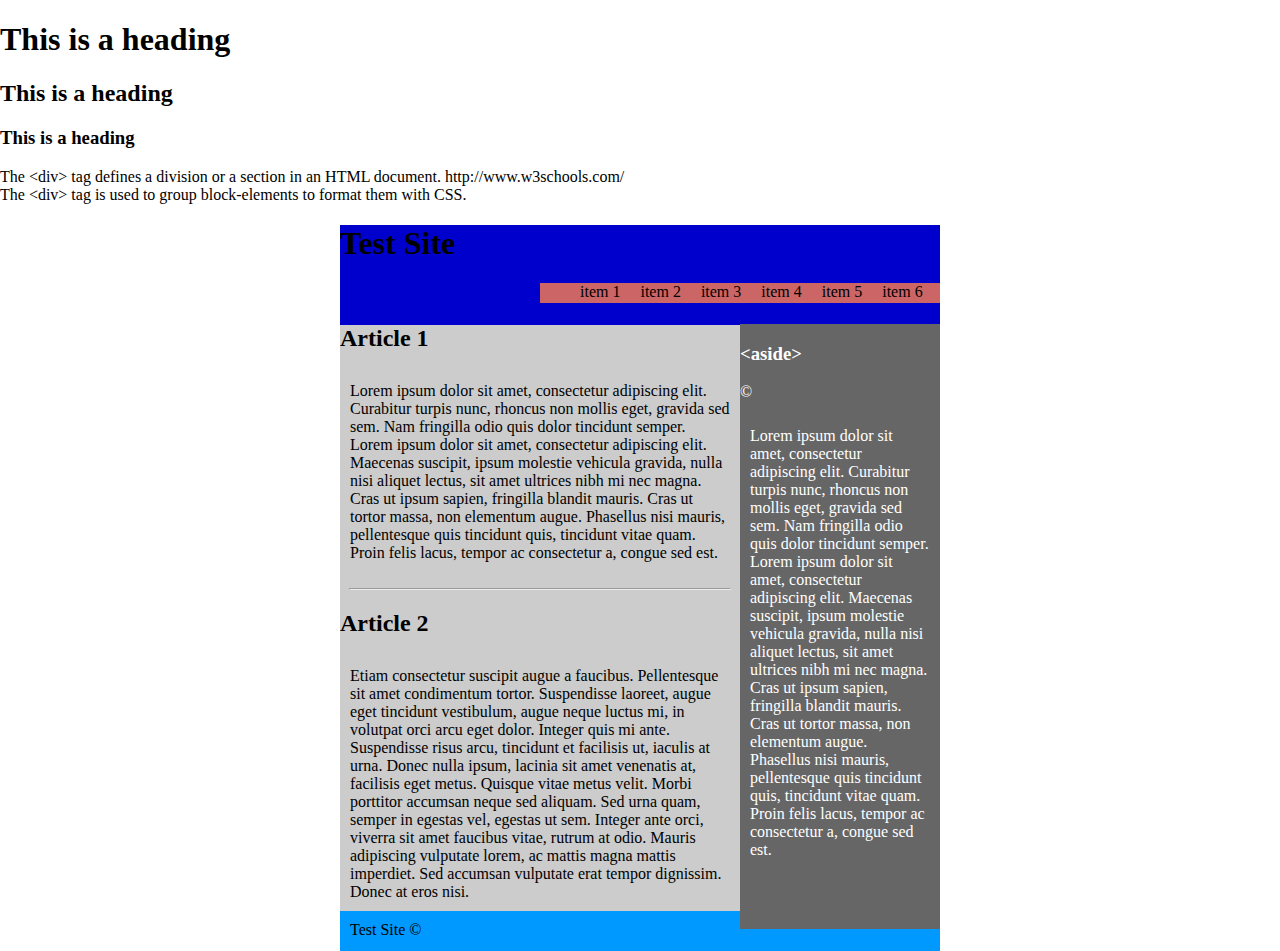
<file: Class10_Html/Index.html>
﻿<!doctype html>
<html>
<head>
    <meta charset="utf-8">
    <link href="Class10.css" rel="stylesheet" />
    <title>HTML5: Simple Website Layout Tutorial Using HTML 5</title>
</head>
    <body>
<h1>This is a heading</h1>
<h2>This is a heading</h2>
<h3>This is a heading</h3>        
        

        <div class="Class1">
            The &lt;div&gt; tag defines a division or a section in an HTML document.
            http://www.w3schools.com/

        </div>
        <div class="Class1">
            The &lt;div&gt; tag is used to group block-elements to format them with CSS.            
        </div>
        <div id="wrapper">
    
            <header>
                
                <h1>Test Site</h1>
                
            
                <nav>
                    <ul>
                        <li><a href="">item 1</a></li>
                        <li><a href="">item 2</a></li>
                        <li><a href="">item 3</a></li>
                        <li><a href="">item 4</a></li>
                        <li><a href="">item 5</a></li>
                        <li><a href="">item 6</a></li>
                    </ul>
                </nav>
            </header>
        
            <aside>
                <article>
                   
                    <h3>&lt;aside&gt;</h3>&copy;

                    <p>
                        Lorem ipsum dolor sit amet, consectetur adipiscing elit. Curabitur turpis nunc, rhoncus non mollis eget, 
                        gravida sed sem. Nam fringilla odio quis dolor tincidunt semper. Lorem ipsum dolor sit amet, consectetur 
                        adipiscing elit. Maecenas suscipit, ipsum molestie vehicula gravida, nulla nisi aliquet lectus, sit amet 
                        ultrices nibh mi nec magna. Cras ut ipsum sapien, fringilla blandit mauris. Cras ut tortor massa, non 
                        elementum augue. Phasellus nisi mauris, pellentesque quis tincidunt quis, tincidunt vitae quam. Proin 
                        felis lacus, tempor ac consectetur a, congue sed est. 
                    </p>
                </article>
            </aside>
        
            <section>
            
                <article>
                   
                    <h2>Article 1</h2>
                   
                    <p>
                        Lorem ipsum dolor sit amet, consectetur adipiscing elit. Curabitur turpis nunc, rhoncus non mollis eget, 
                        gravida sed sem. Nam fringilla odio quis dolor tincidunt semper. Lorem ipsum dolor sit amet, consectetur 
                        adipiscing elit. Maecenas suscipit, ipsum molestie vehicula gravida, nulla nisi aliquet lectus, sit amet 
                        ultrices nibh mi nec magna. Cras ut ipsum sapien, fringilla blandit mauris. Cras ut tortor massa, non 
                        elementum augue. Phasellus nisi mauris, pellentesque quis tincidunt quis, tincidunt vitae quam. Proin 
                        felis lacus, tempor ac consectetur a, congue sed est. 
                    </p>
                </article>
                <hr/>
                <article>
                    <h2>Article 2</h2>
                    <p>
                        Etiam consectetur suscipit augue a faucibus. Pellentesque sit amet condimentum tortor. Suspendisse laoreet, 
                        augue eget tincidunt vestibulum, augue neque luctus mi, in volutpat orci arcu eget dolor. Integer quis mi 
                        ante. Suspendisse risus arcu, tincidunt et facilisis ut, iaculis at urna. Donec nulla ipsum, lacinia sit 
                        amet venenatis at, facilisis eget metus. Quisque vitae metus velit. Morbi porttitor accumsan neque sed 
                        aliquam. Sed urna quam, semper in egestas vel, egestas ut sem. Integer ante orci, viverra sit amet faucibus 
                        vitae, rutrum at odio. Mauris adipiscing vulputate lorem, ac mattis magna mattis imperdiet. Sed accumsan 
                        vulputate erat tempor dignissim. Donec at eros nisi. 
                    </p>
                </article>
        
            </section>
        
            <footer>
                <p>Test Site &copy;</p>
            </footer>
        
        </div><!--End Wrapper-->

    </body>
</html>
</file>
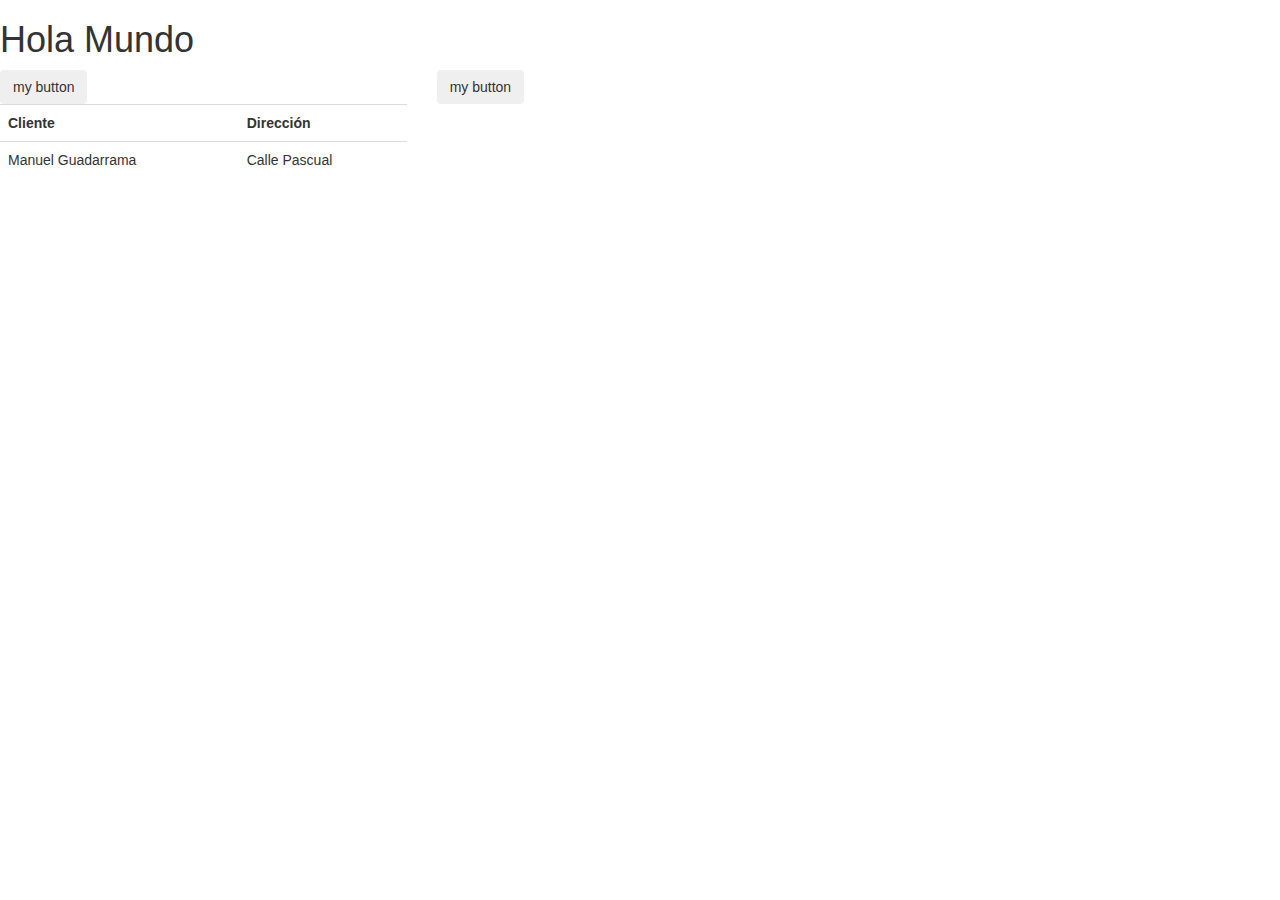
<file: Class11_Bootstrap/index.html>
﻿<!DOCTYPE html>
<html xmlns="http://www.w3.org/1999/xhtml">
<head>
    <title>Learning Bootstrap</title>
    <link rel="stylesheet" href="//netdna.bootstrapcdn.com/bootstrap/3.0.0-rc1/css/bootstrap.min.css">
    <script src="//netdna.bootstrapcdn.com/bootstrap/3.0.0-rc1/js/bootstrap.min.js"></script>
</head>
<body>
    <h1>Hola Mundo</h1>
    <div class="row">
        <div class="col-lg-4">
             <input class="btn" type="button" name="name" value="my button " />
            <table class="table">
                <tr>
                    <th>Cliente</th>
                    <th>Dirección</th>
                </tr>
                <tr>
                    <td>Manuel Guadarrama</td>
                    <td>Calle Pascual</td>
                </tr>
            </table>
        </div>
        <div class="col-lg-8">
            <input class="btn" type="button" name="name" value="my button " />
            
        </div>
        
    </div>

</body>
</html>
</file>
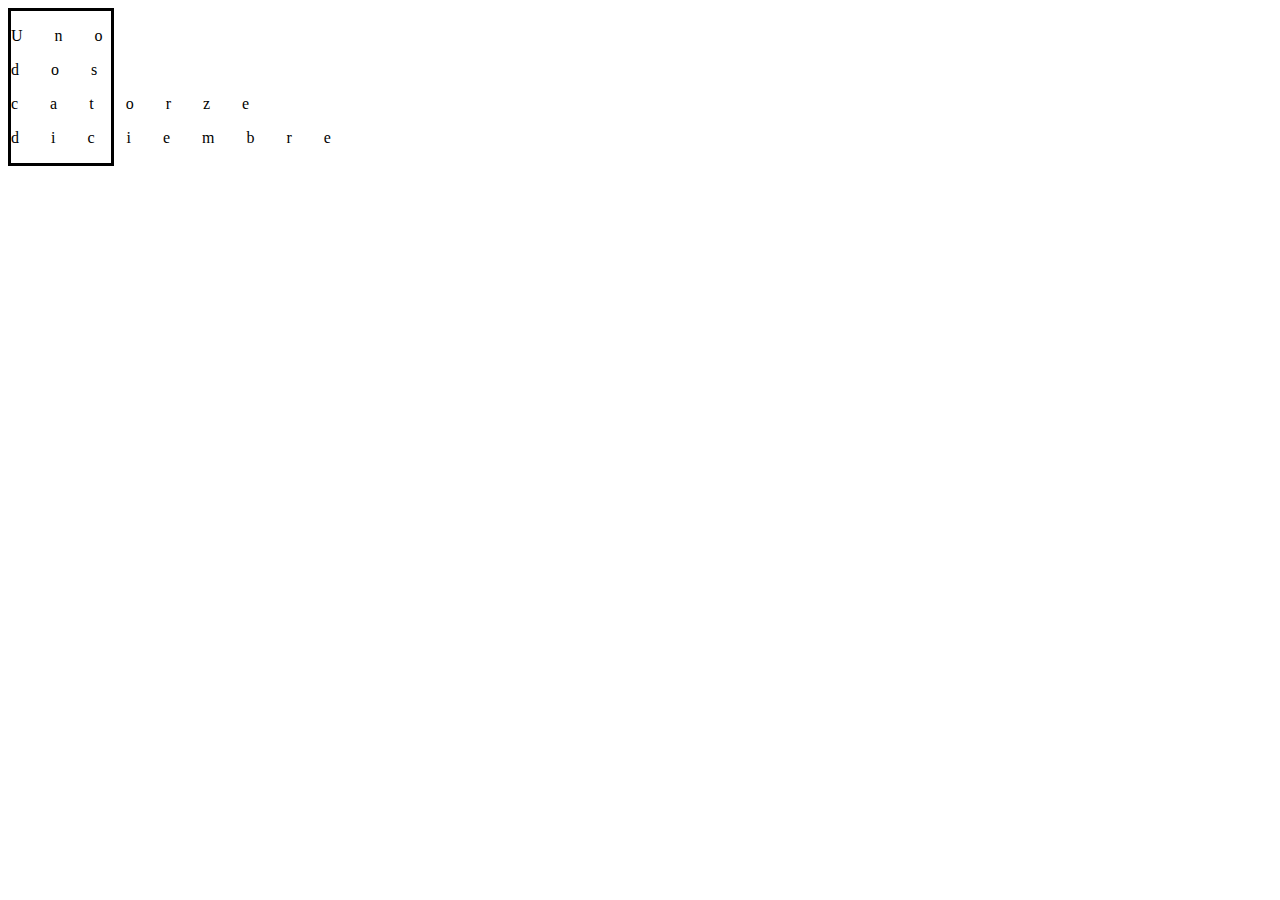
<file: Class11_jquery/index.html>
﻿<!DOCTYPE html>
<html xmlns="http://www.w3.org/1999/xhtml">
<head>
    <title></title>
    <style type="text/css">
        .CuadroMenu {
            width: 100px;
            border: solid;
            text-align: center;
            letter-spacing: 2em;
         }
    </style>
</head>
    <body>
        
        <div class="CuadroMenu">
            <p>Uno</p>
            <p>dos</p>
            <p>catorze</p>
            <p>diciembre</p>

        </div>


    </body>
</html>
</file>
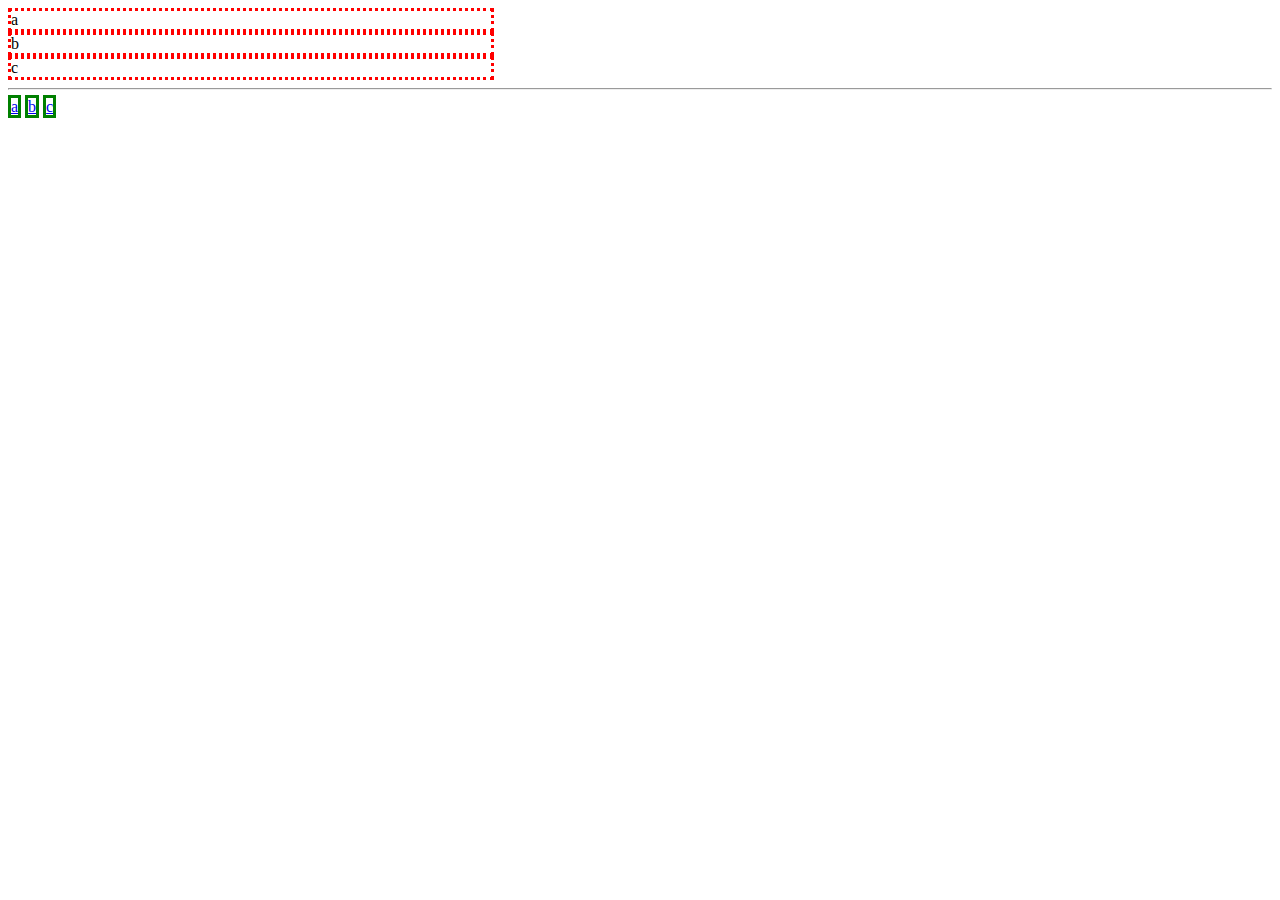
<file: Class10_Html/BlockInline.html>
﻿<!DOCTYPE html>
<html xmlns="http://www.w3.org/1999/xhtml">
<head>
    <title></title>
    <style type="text/css">
        .exampleBlock {
             border: dotted red;
             width: 30em;
         }

        .exampleInline {
            border: solid;
            border-color: green;
        }
    </style>
</head>
<body>
    <div class="exampleBlock">a</div>
    <div class="exampleBlock">b</div>
    <div class="exampleBlock">c</div>
    <hr />

    <a class="exampleInline" href="#">a</a>
    <a class="exampleInline" href="#">b</a>
    <a class="exampleInline" href="#">c</a>
            

</body>
</html>
</file>
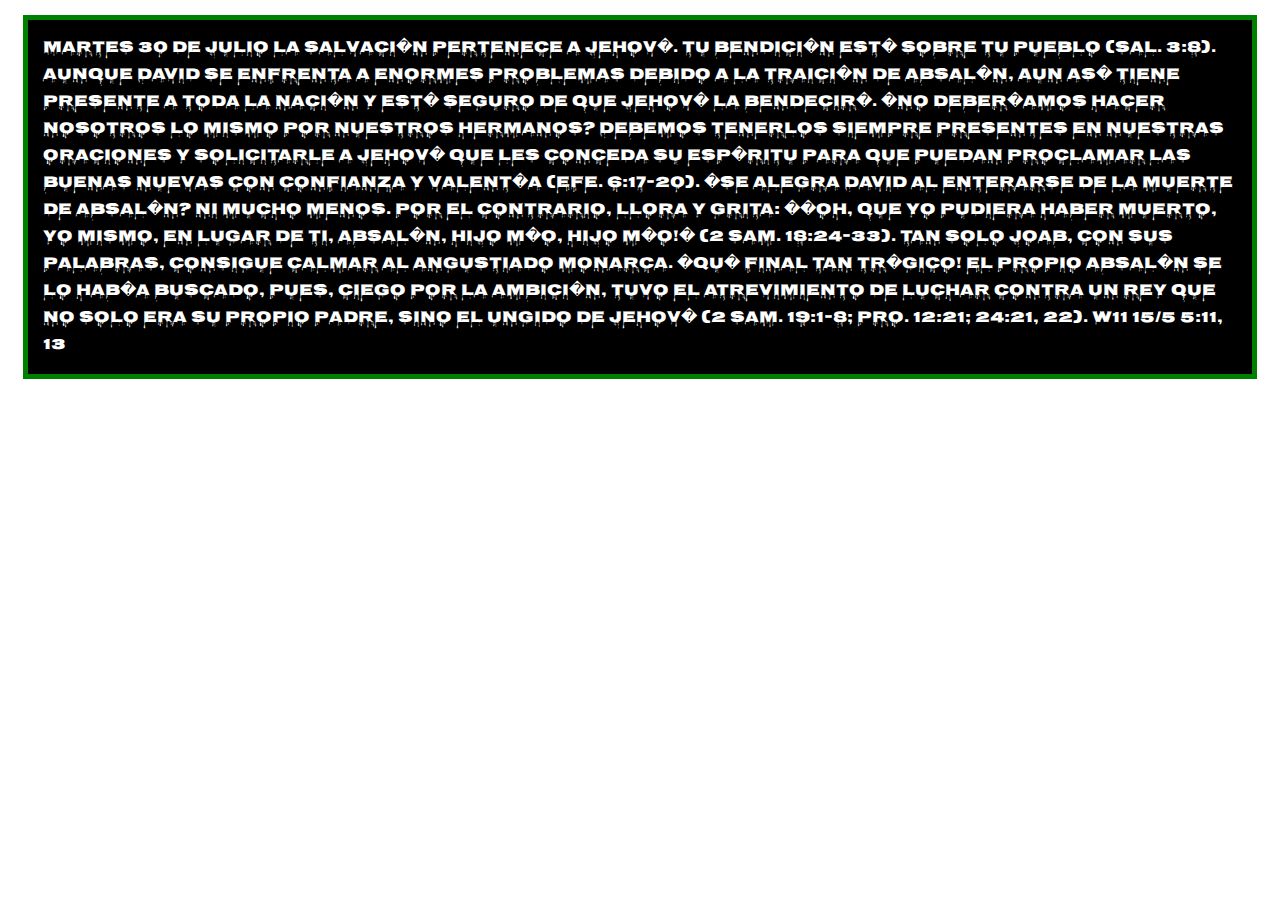
<file: Class10_Html/boxmodel.html>
<!doctype html>
<html lang="es">
<head>
	
	<title>Box Model</title>
    <style>
        div{
            border: 5px solid green;
            padding: 15px;
            background-color: black;
            /*background-image:*/
            color: white;
            margin: 15px;
            
            font-family: 'Nosifer', cursive;
            /*
		background-color: black;
		margin: 10px;
		color: white;
        */
        }
    </style>
    <link href='http://fonts.googleapis.com/css?family=Nosifer' rel='stylesheet' type='text/css'>
</head>
<body>
    <div id="TextoDelDia">
    Martes 30 de julio

La salvaci�n pertenece a Jehov�. Tu bendici�n est� sobre tu pueblo (Sal. 3:8).

Aunque David se enfrenta a enormes problemas debido a la traici�n de Absal�n, aun as� tiene presente a toda la naci�n y est� seguro de que Jehov� la bendecir�. �No deber�amos hacer nosotros lo mismo por nuestros hermanos? Debemos tenerlos siempre presentes en nuestras oraciones y solicitarle a Jehov� que les conceda su esp�ritu para que puedan proclamar las buenas nuevas con confianza y valent�a (Efe. 6:17-20). �Se alegra David al enterarse de la muerte de Absal�n? Ni mucho menos. Por el contrario, llora y grita: ��Oh, que yo pudiera haber muerto, yo mismo, en lugar de ti, Absal�n, hijo m�o, hijo m�o!� (2 Sam. 18:24-33). Tan solo Joab, con sus palabras, consigue calmar al angustiado monarca. �Qu� final tan tr�gico! El propio Absal�n se lo hab�a buscado, pues, ciego por la ambici�n, tuvo el atrevimiento de luchar contra un rey que no solo era su propio padre, sino el ungido de Jehov� (2 Sam. 19:1-8; Pro. 12:21; 24:21, 22). w11 15/5 5:11, 13
    </div>
</body>
</html>
</file>
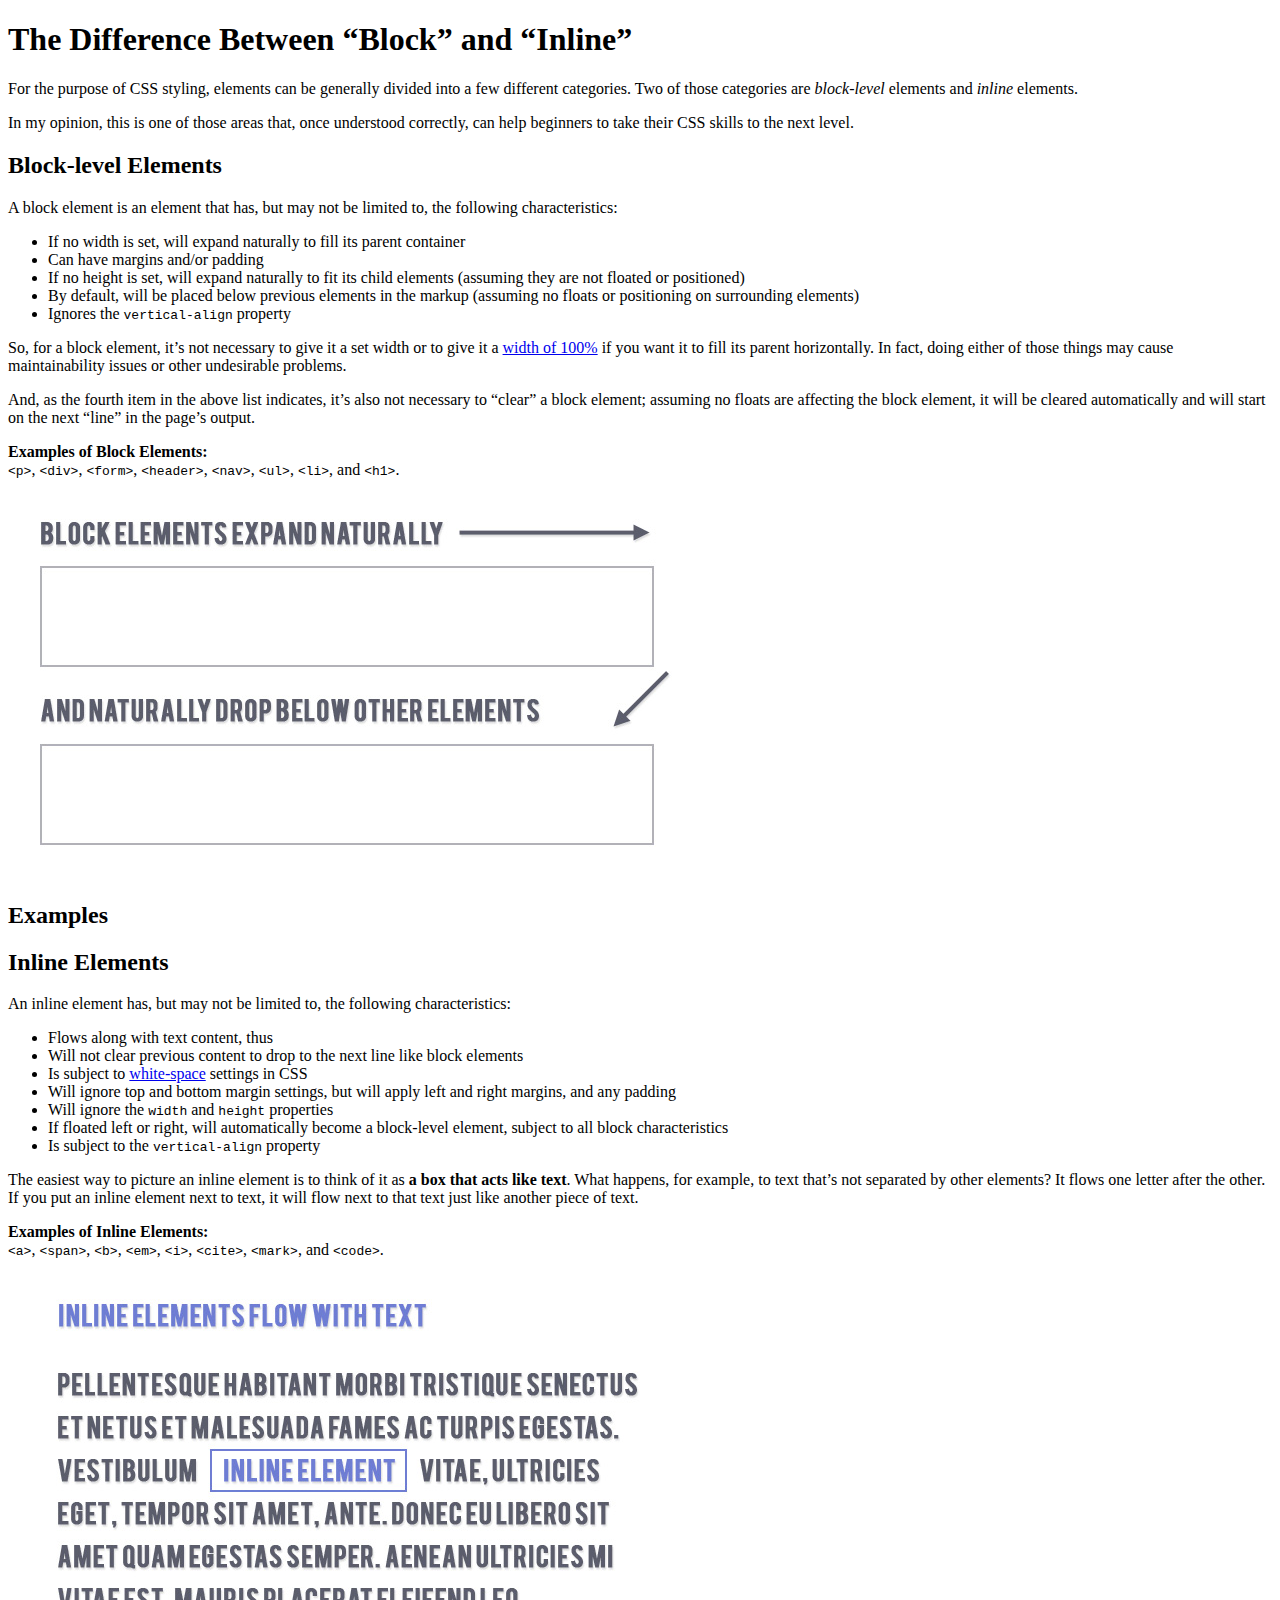
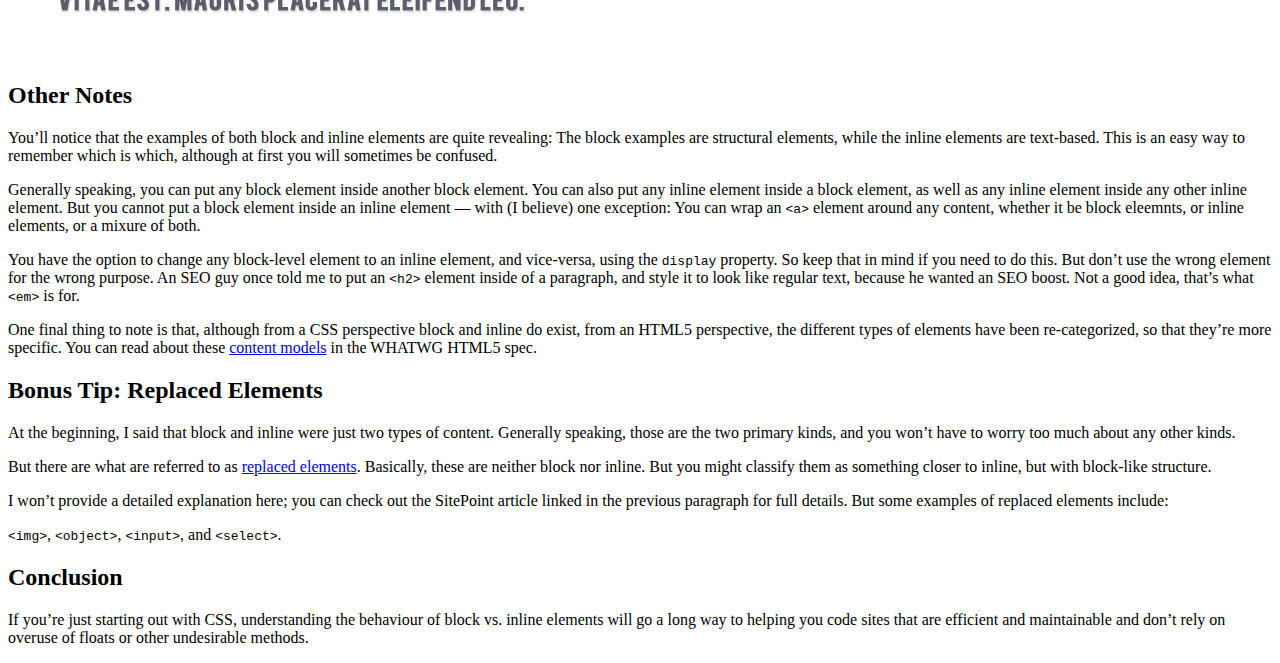
<file: Class10_Html/InlineBlock.html>
﻿<!DOCTYPE html>
<html xmlns="http://www.w3.org/1999/xhtml">
<head>
    <title>http://www.impressivewebs.com/difference-block-inline-css/</title>
   
</head>
<body>
    <article class="post-4944 post type-post status-publish format-standard hentry category-css-basics" id="post-4944">

        <h1 class="entry-title">The Difference Between “Block” and “Inline”</h1>
        <div class="entry-content">
            <p>For the purpose of CSS styling, elements can be generally divided into a few different categories. Two of those categories are <em>block-level</em> elements and <em>inline</em> elements.</p>
            <p>In my opinion, this is one of those areas that, once understood correctly, can help beginners to take their CSS skills to the next level.</p>
            <h2>Block-level Elements</h2>
            <p>A block element is an element that has, but may not be limited to, the following characteristics:</p>
            <ul>
                <li>If no width is set, will expand naturally to fill its parent container</li>
                <li>Can have margins and/or padding</li>
                <li>If no height is set, will expand naturally to fit its child elements (assuming they are not floated or positioned)</li>
                <li>By default, will be placed below previous elements in the markup (assuming no floats or positioning on surrounding elements)</li>
                <li>Ignores the <code>vertical-align</code> property</li>
            </ul>
            <p>So, for a block element, it’s not necessary to give it a set width or to give it a <a href="http://www.impressivewebs.com/width-100-percent-css/">width of 100%</a> if you want it to fill its parent horizontally. In fact, doing either of those things may cause maintainability issues or other undesirable problems.</p>
            <p>And, as the fourth item in the above list indicates, it’s also not necessary to “clear” a block element; assuming no floats are affecting the block element, it will be cleared automatically and will start on the next “line” in the page’s output.</p>
            <p>
                <strong>Examples of Block Elements:</strong><br>
                <code>&lt;p&gt;</code>, <code>&lt;div&gt;</code>, <code>&lt;form&gt;</code>, <code>&lt;header&gt;</code>, <code>&lt;nav&gt;</code>, <code>&lt;ul&gt;</code>, <code>&lt;li&gt;</code>, and <code>&lt;h1&gt;</code>.
            </p>
            <p>
                <img src="block.jpg" alt="Block-level Elements" title="Block-level Elements" width="680" height="383"></p>
            <h2>Examples</h2>
            
       


            <h2>Inline Elements</h2>
            <p>An inline element has, but may not be limited to, the following characteristics:</p>
            <ul>
                <li>Flows along with text content, thus</li>
                <li>Will not clear previous content to drop to the next line like block elements</li>
                <li>Is subject to <a href="http://www.impressivewebs.com/css-white-space/">white-space</a> settings in CSS</li>
                <li>Will ignore top and bottom margin settings, but will apply left and right margins, and any padding</li>
                <li>Will ignore the <code>width</code> and <code>height</code> properties</li>
                <li>If floated left or right, will automatically become a block-level element, subject to all block characteristics</li>
                <li>Is subject to the <code>vertical-align</code> property</li>
            </ul>
            <p>The easiest way to picture an inline element is to think of it as <strong>a box that acts like text</strong>. What happens, for example, to text that’s not separated by other elements? It flows one letter after the other. If you put an inline element next to text, it will flow next to that text just like another piece of text.</p>
            <p>
                <strong>Examples of Inline Elements:</strong><br>
                <code>&lt;a&gt;</code>, <code>&lt;span&gt;</code>, <code>&lt;b&gt;</code>, <code>&lt;em&gt;</code>, <code>&lt;i&gt;</code>, <code>&lt;cite&gt;</code>, <code>&lt;mark&gt;</code>, and <code>&lt;code&gt;</code>.
            </p>
            <p>
                <img src="inline.jpg" alt="Inline Element" title="Inline Element" width="680" height="383"></p>
            <h2>Other Notes</h2>
            <p>You’ll notice that the examples of both block and inline elements are quite revealing: The block examples are structural elements, while the inline elements are text-based. This is an easy way to remember which is which, although at first you will sometimes be confused.</p>
            <p>Generally speaking, you can put any block element inside another block element. You can also put any inline element inside a block element, as well as any inline element inside any other inline element. But you cannot put a block element inside an inline element — with (I believe) one exception: You can wrap an <code>&lt;a&gt;</code> element around any content, whether it be block eleemnts, or inline elements, or a mixure of both.</p>
            <p>You have the option to change any block-level element to an inline element, and vice-versa, using the <code>display</code> property. So keep that in mind if you need to do this. But don’t use the wrong element for the wrong purpose. An SEO guy once told me to put an <code>&lt;h2&gt;</code> element inside of a paragraph, and style it to look like regular text, because he wanted an SEO boost. Not a good idea, that’s what <code>&lt;em&gt;</code> is for.</p>
            <p>One final thing to note is that, although from a CSS perspective block and inline do exist, from an HTML5 perspective, the different types of elements have been re-categorized, so that they’re more specific. You can read about these <a href="http://www.whatwg.org/specs/web-apps/current-work/multipage/content-models.html">content models</a> in the WHATWG HTML5 spec.</p>
            <h2>Bonus Tip: Replaced Elements</h2>
            <p>At the beginning, I said that block and inline were just two types of content. Generally speaking, those are the two primary kinds, and you won’t have to worry too much about any other kinds.</p>
            <p>But there are what are referred to as <a href="http://reference.sitepoint.com/css/replacedelements">replaced elements</a>. Basically, these are neither block nor inline. But you might classify them as something closer to inline, but with block-like structure.</p>
            <p>I won’t provide a detailed explanation here; you can check out the SitePoint article linked in the previous paragraph for full details. But some examples of replaced elements include:</p>
            <p><code>&lt;img&gt;</code>, <code>&lt;object&gt;</code>, <code>&lt;input&gt;</code>, and <code>&lt;select&gt;</code>.</p>
            <h2>Conclusion</h2>
            <p>If you’re just starting out with CSS, understanding the behaviour of block vs. inline elements will go a long way to helping you code sites that are efficient and maintainable and don’t rely on overuse of floats or other undesirable methods.</p>
            <p style="text-align: center;"></p>
           


        </div>
    



    </article>

</body>
</html>
</file>
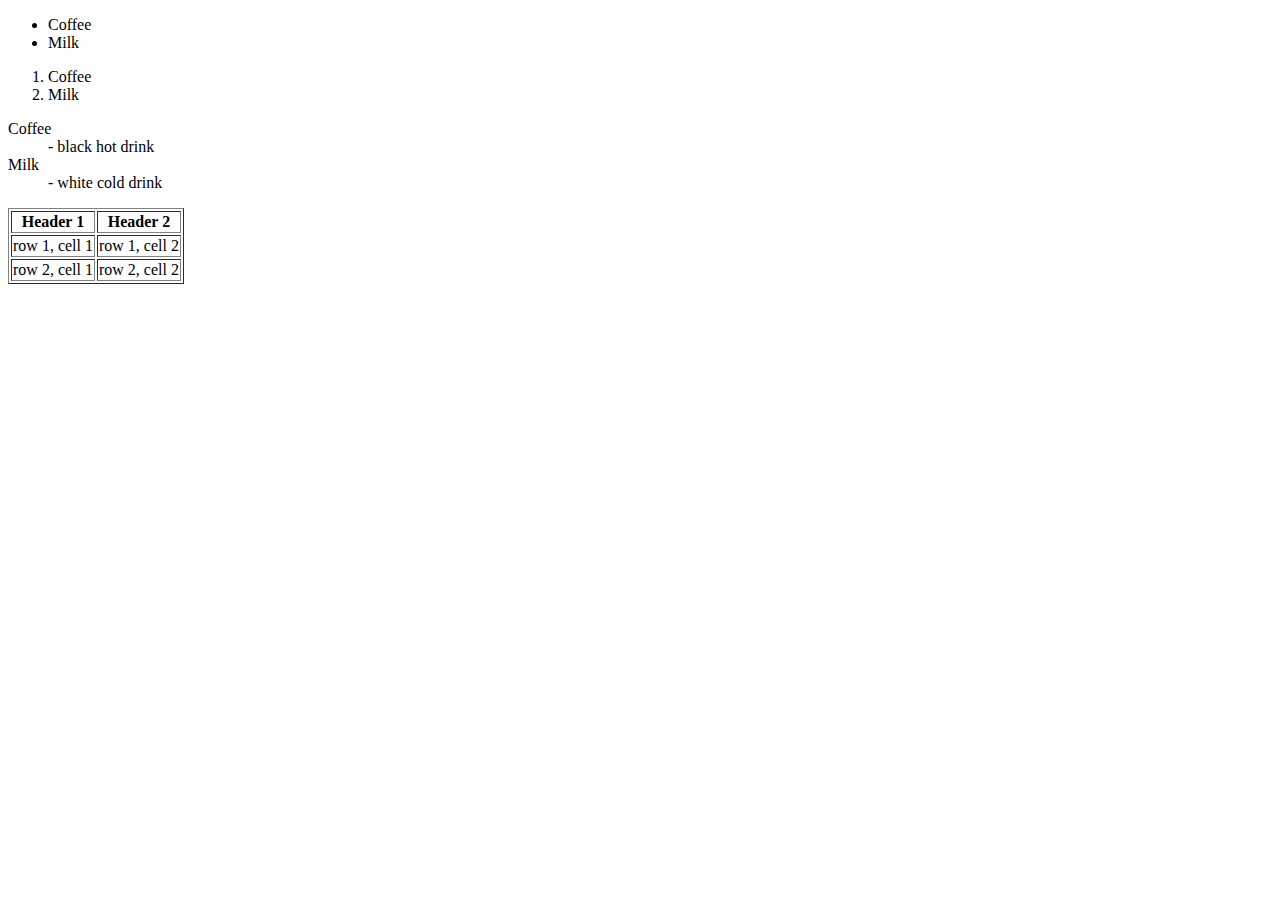
<file: Class10_Html/Lists.html>
<!doctype html>
<html lang="en">
<head>
	<meta charset="UTF-8">
	<title>Document</title>
</head>
<body>
	<ul>
		<li>Coffee</li>
		<li>Milk</li>
	</ul>

	<ol>
		<li>Coffee</li>
		<li>Milk</li>
	</ol>

	<dl>
		<dt>Coffee</dt>
		<dd>- black hot drink</dd>
		<dt>Milk</dt>
		<dd>- white cold drink</dd>
	</dl>


	<table border="1">
		<tr>
			<th>Header 1</th>
			<th>Header 2</th>
		</tr>
		<tr>
			<td>row 1, cell 1</td>
			<td>row 1, cell 2</td>
		</tr>
		<tr>
			<td>row 2, cell 1</td>
			<td>row 2, cell 2</td>
		</tr>
	</table>


    <form action="" method="post">
        

    </form>




</body>
</html>
</file>
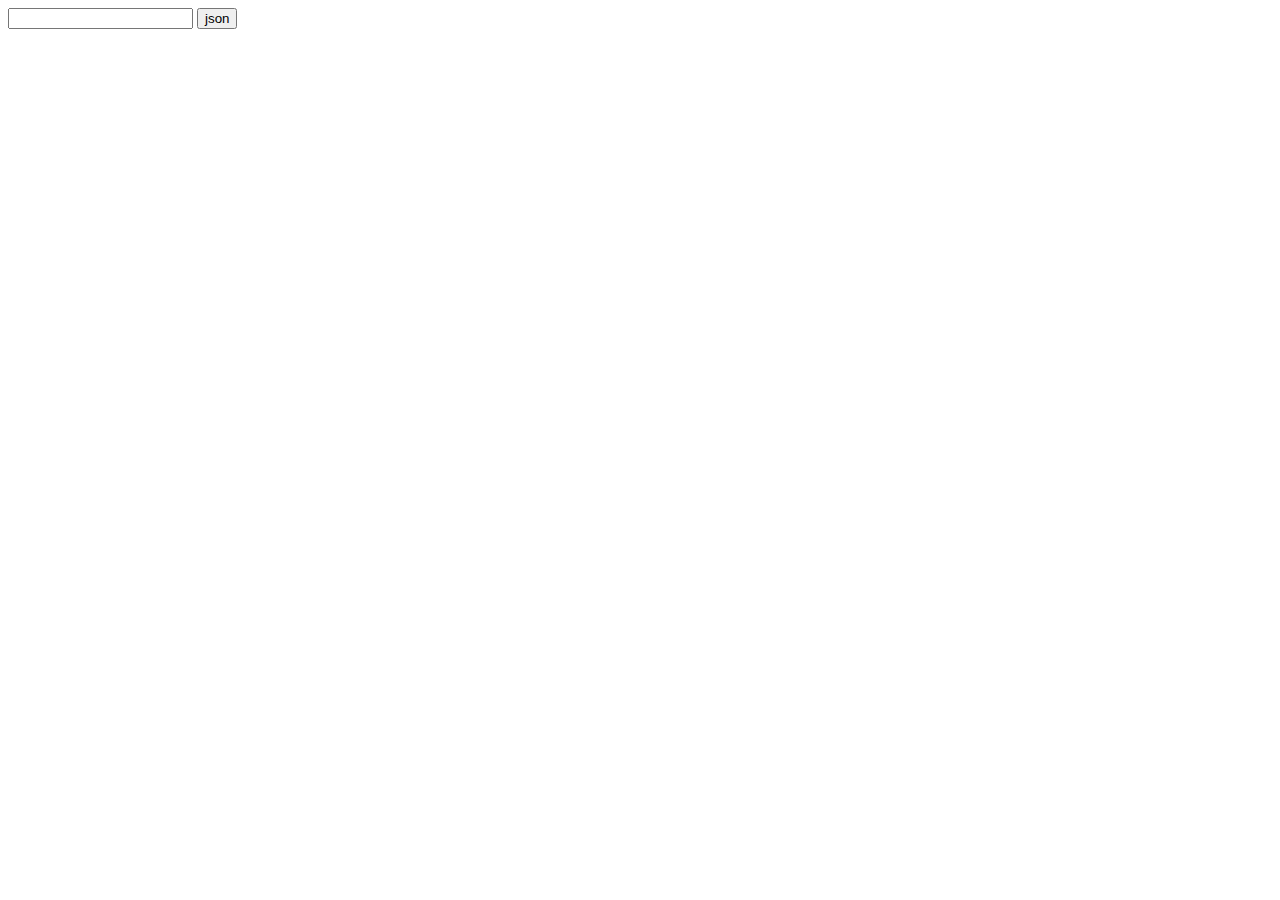
<file: Class11_jquery/ajax.html>
﻿<!DOCTYPE html>
<html xmlns="http://www.w3.org/1999/xhtml">
<head>
    <title>Pruebas Ajax</title>
    <script src="http://code.jquery.com/jquery-1.10.1.min.js"></script>
</head>
    <body>
        <input type="text" id="input1" value="" />
        <input type="button" id="boton1"  value="json" />
        
        <script>
            $(document).ready(function () {
                $('#boton1').on('click', function () {
                    $.ajax({
                        type: "POST",
                        url: "http://localhost:17071/WebService1.asmx/HelloWorld",
                        dataType: "xml",
                        contentType: "application/xml; charset=utf-8",
                        success: function (result) {
                            $("#input1").val($(result).children("string").text());
                        }
                    });

                });
            });
        </script>
        

    </body>
</html>
</file>
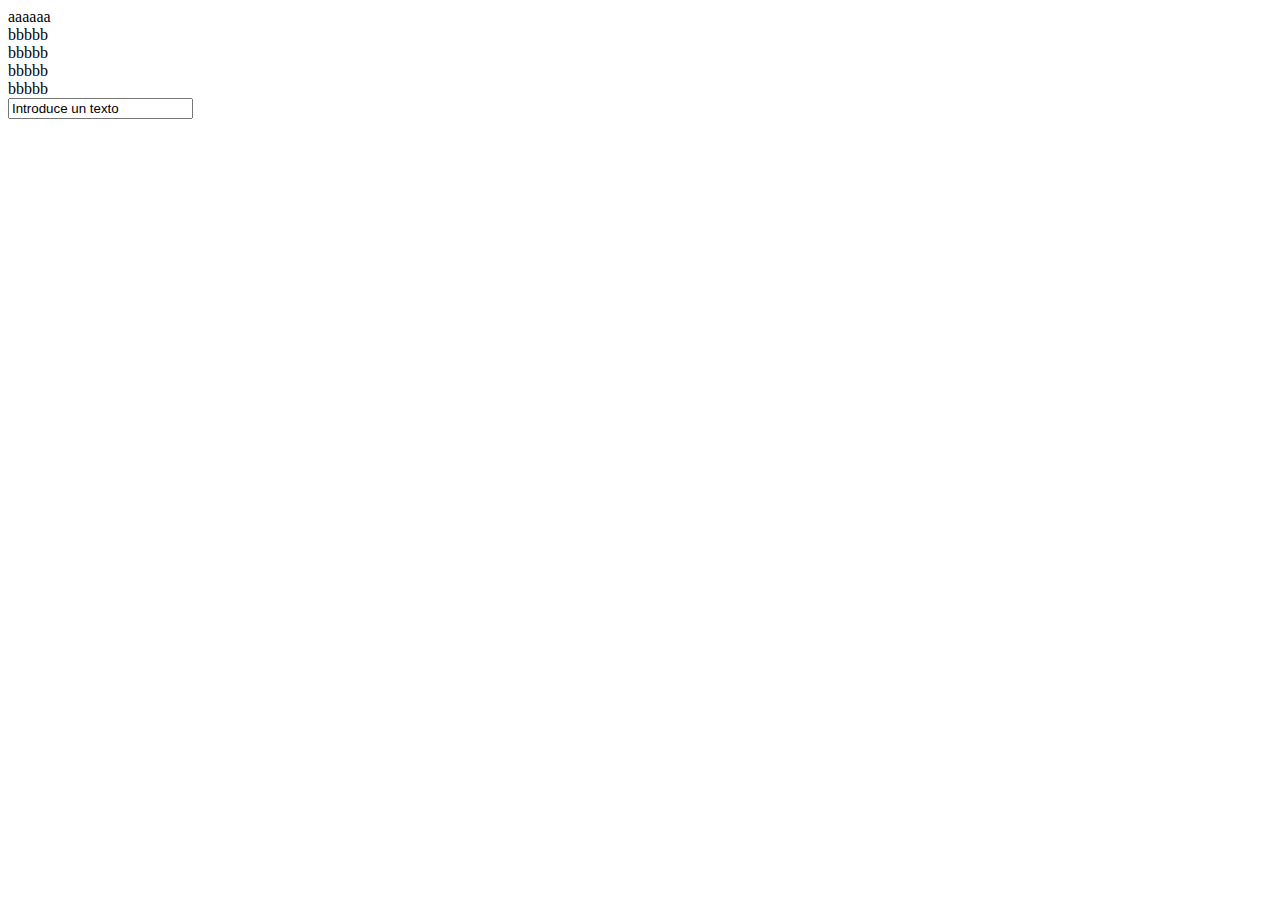
<file: Class11_jquery/jquery.html>
﻿<!DOCTYPE html>
<html xmlns="http://www.w3.org/1999/xhtml">
<head>
    <title>Curso de Jquery</title>
    <script src="http://code.jquery.com/jquery-1.10.1.min.js"></script>
</head>
<body>
    
    <div id="PrimerDiv">aaaaaa</div>
    <div class="SegundoDid">bbbbb</div>
    <div class="SegundoDid">bbbbb</div>
    <div class="SegundoDid">bbbbb</div>
    <div class="SegundoDid">bbbbb</div>
    <div class="SegundoDid">
        <input type="text" id="textbox"  value="Introduce un texto" />
    </div>
    <style>
        .borderVerde {
            border: 1px solid fuchsia;
        }
    </style>
    <script>

        
        $(document).ready(function () {
            
            $('#textbox').on('focus',function () {
                console.log('evento on focus raised');
                $('#textbox').addClass('borderVerde');
            });
            $('#textbox').on('focusout', function () {
                $('#textbox').removeClass('borderVerde');
            });

            /*

                        $('#PrimerDiv').text("Este es un texto " +
                "injectado con cariño por jquery");


            $('#Button1').on('click', function () {
                alert("Soys unos Lol's");
            });


             $('.SegundoDid').text("kajsdhkajdhkajdhakjsd");


            $('div').each(function () {
                var miElemento = $(this);

                miElemento.attr('class', 'MiClasseCambiada');
                console.log(this);
            });
            */

        });


    
    </script>
    
    

</body>
</html>
</file>
<file: Class10_Html/Class10.css>
﻿a {text-decoration:none; color:#000;}
a:hover {text-decoration: underline;}
aside article {width:200px; background: #666; color:#FFF}
aside {width:200px; height: 605px; background: #666; float:right; margin-top: -1px;}
article {width:400px; background: #CCC;}
article p {padding: 10px;}
footer {height: 40px; background: #09F; margin-top: -16px;}
footer p {padding: 10px 0 0 10px;}
html, body { margin:0; padding:0;}
header, hgroup, nav, section, article, aside, footer {display: block;}
hr {width: 380px}
header {height: 100px; background: #00C;}
hgroup h1 {color: #FFF; padding: 22px 0 0 20px;}
nav {width: 400px; height: 20px; background:#C66; margin-left: 200px;}
nav ul {margin: 0 0 0 -10px;}
nav li {float: left; list-style-type:none; padding: 0 10px;}
section {width:400px; background: #CCC; margin-top: -20px;}
hgroup h2 {color: #000; padding: 10px 0 0 10px;}
hgroup h3 {color: #fff; padding: 10px 0 0 10px;}
#wrapper {width: 600px; margin: 0 auto;}
</file>
